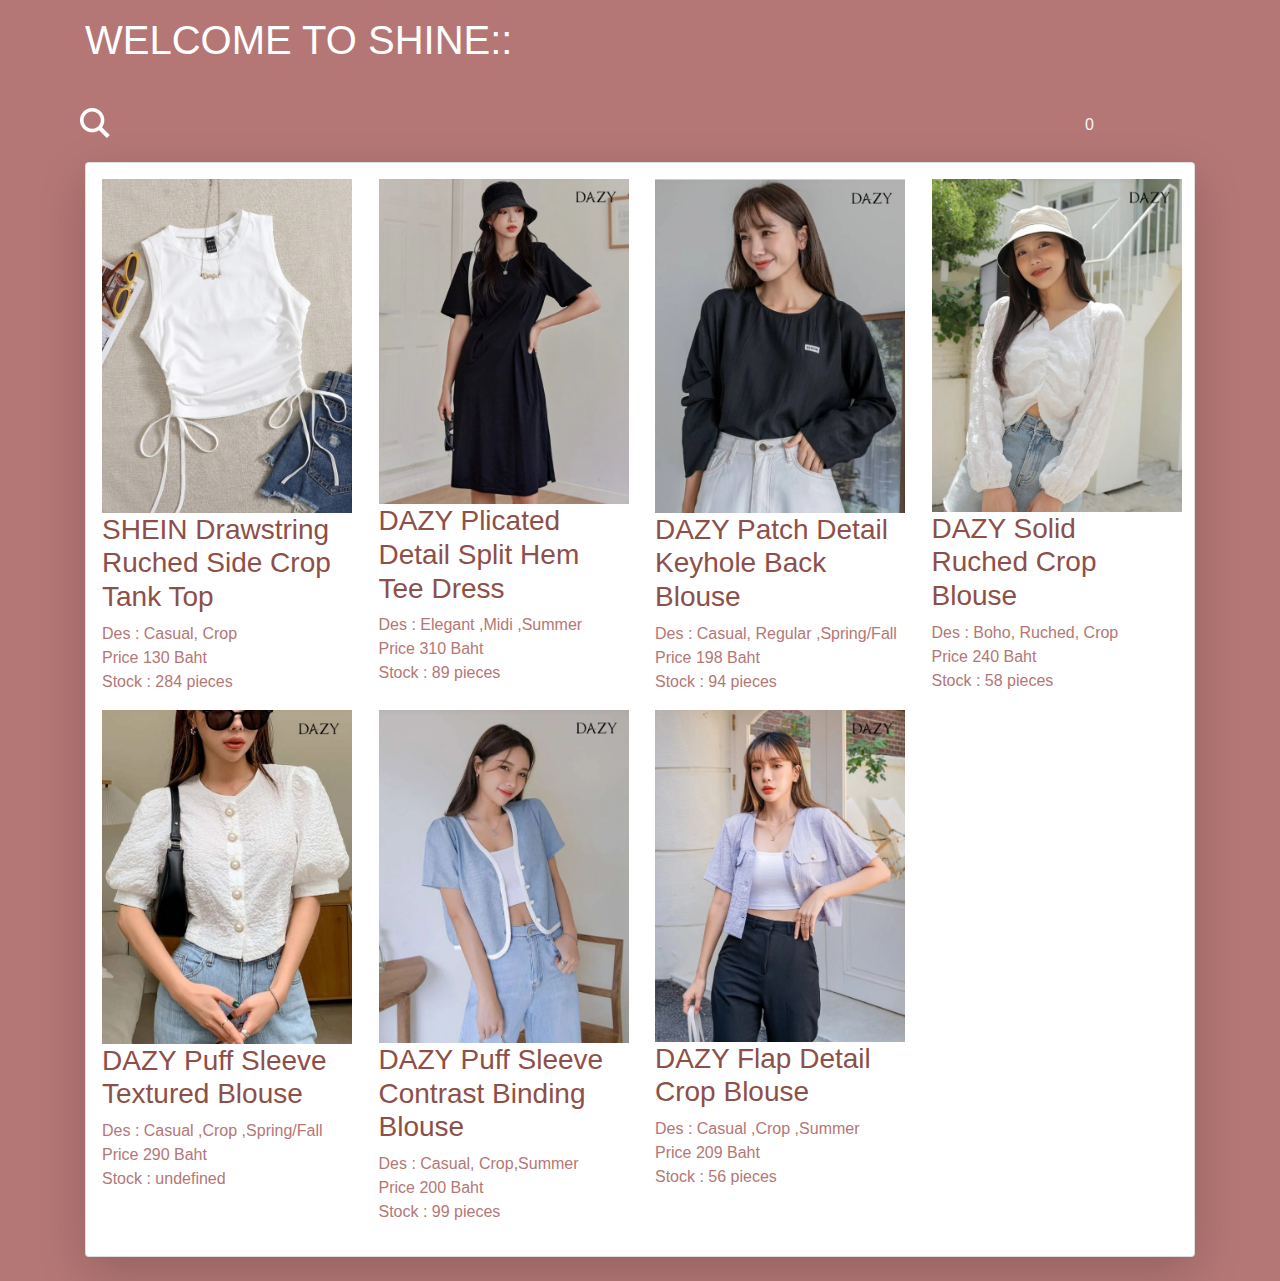
<file: index.html>
<!DOCTYPE html>
<html lang="en">

<head>
    <meta charset="UTF-8" />
    <meta http-equiv="X-UA-Compatible" content="IE=edge" />
    <meta name="viewport" content="width=device-width, initial-scale=1.0" />
    <title>SHINE</title>
    <link rel="stylesheet" href="./stylesheet.css">
    <link rel="stylesheet" href="./linear.css">
    <link rel="stylesheet" href="https://use.fontawesome.com/releases/v5.8.1/css/all.css" integrity="sha384-50oBUHEmvpQ+1lW4y57PTFmhCaXp0ML5d60M1M7uH2+nqUivzIebhndOJK28anvf" crossorigin="anonymous">
</head>

<body style="background-color: #b47775;">
    <div class="container pt-3">
        <h1 style="color: #ffff;">WELCOME TO SHINE::</h1>
        <span class="col">
            <span class="row">
                <img src="./sear.png" width="30px" height="30px" style="margin-left: 10px;margin-top: 12px;" id="search">
                <span id="searchBar" style="display: inline-block;"></span>
        <span id ="cart" class="fa fa-shopping-cart fa-2x" style="color:whitesmoke; position: absolute; left: 1000px; top:38px;"></span>
        </span>
        </span>
        <div class="col card p-3 shadow-lg">
            <div id="products" class="row"></div>
        </div>
    </div>
    <br>


    <script src="productList.js" type="module"></script>
</body>

</html>
</file>
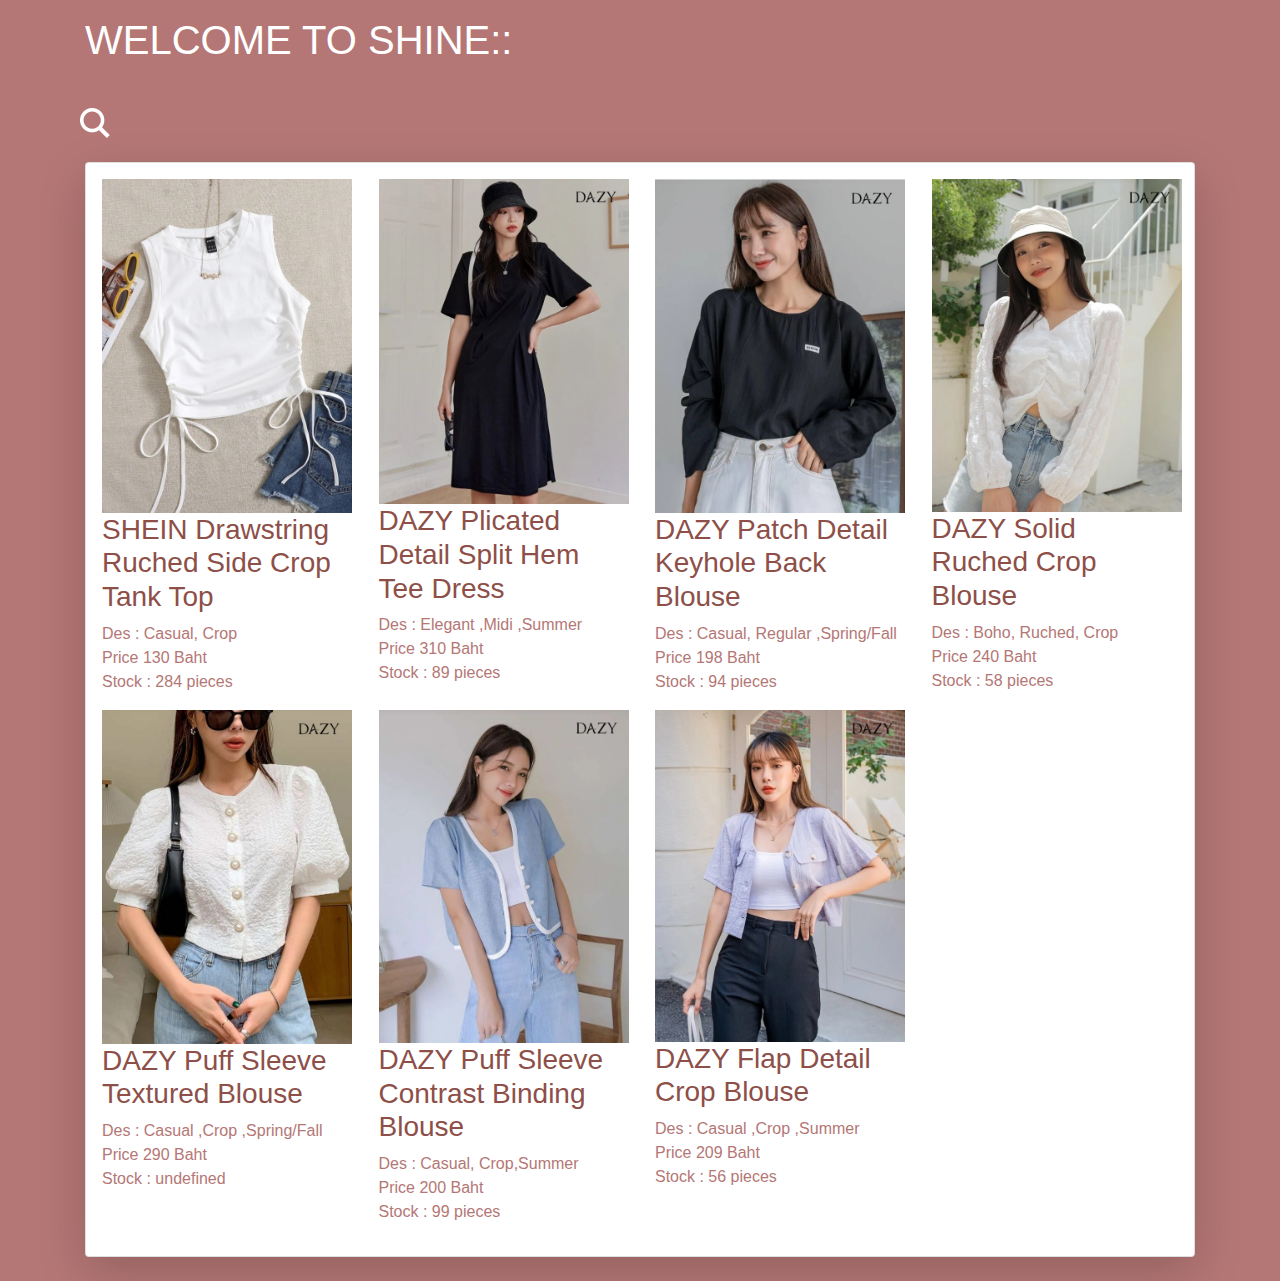
<file: 1/index.html>
<!DOCTYPE html>
<html lang="en">

<head>
    <meta charset="UTF-8" />
    <meta http-equiv="X-UA-Compatible" content="IE=edge" />
    <meta name="viewport" content="width=device-width, initial-scale=1.0" />
    <title>SHINE</title>
    <link rel="stylesheet" href="./stylesheet.css">
    <link rel="stylesheet" href="./linear.css">
    <link rel="stylesheet" href="https://use.fontawesome.com/releases/v5.8.1/css/all.css" integrity="sha384-50oBUHEmvpQ+1lW4y57PTFmhCaXp0ML5d60M1M7uH2+nqUivzIebhndOJK28anvf" crossorigin="anonymous">
</head>

<body style="background-color: #b47775;">
    <div class="container pt-3">
        <h1 style="color: #ffff;">WELCOME TO SHINE::</h1>
        <span class="col">
            <span class="row">
                <img src="./sear.png" width="30px" height="30px" style="margin-left: 10px;margin-top: 12px;" id="search">
                <span id="searchBar" style="display: inline-block;"></span>
        <span class="fa fa-shopping-cart fa-2x" style="color:whitesmoke; position: relative; left: 700px; top:15px;"></span>
        </span>
        </span>
        <div class="col card p-3 shadow-lg">
            <div id="products" class="row"></div>
        </div>
    </div>
    <br>


    <script src="productList.js" type="module"></script>
</body>

</html>
</file>
<file: linear.css>
.gradien img {
    filter: grayscale(0) blur(0);
    transition: .3s ease-in-out;
}

.gradien:hover img {
    filter: grayscale(30%) blur(3px);
}

.gradien:hover .overlayText {
    opacity: 1;
}

.overlayText {
    position: absolute;
    top: 0;
    bottom: 0;
    left: 0;
    right: 0;
    height: 100%;
    width: 100%;
    opacity: 0;
    transition: .5s ease;
}

.textImage {
    color: #a24f5e;
    font-size: 30px;
    position: absolute;
    top: 30%;
    left: 50%;
    transform: translate(-50%, -50%);
    text-align: center;
    text-decoration: none;
}
</file>
<file: 1/linear.css>
.gradien img {
    filter: grayscale(0) blur(0);
    transition: .3s ease-in-out;
}

.gradien:hover img {
    filter: grayscale(30%) blur(3px);
}

.gradien:hover .overlayText {
    opacity: 1;
}

.overlayText {
    position: absolute;
    top: 0;
    bottom: 0;
    left: 0;
    right: 0;
    height: 100%;
    width: 100%;
    opacity: 0;
    transition: .5s ease;
}

.textImage {
    color: #a24f5e;
    font-size: 30px;
    position: absolute;
    top: 30%;
    left: 50%;
    transform: translate(-50%, -50%);
    text-align: center;
}
</file>
